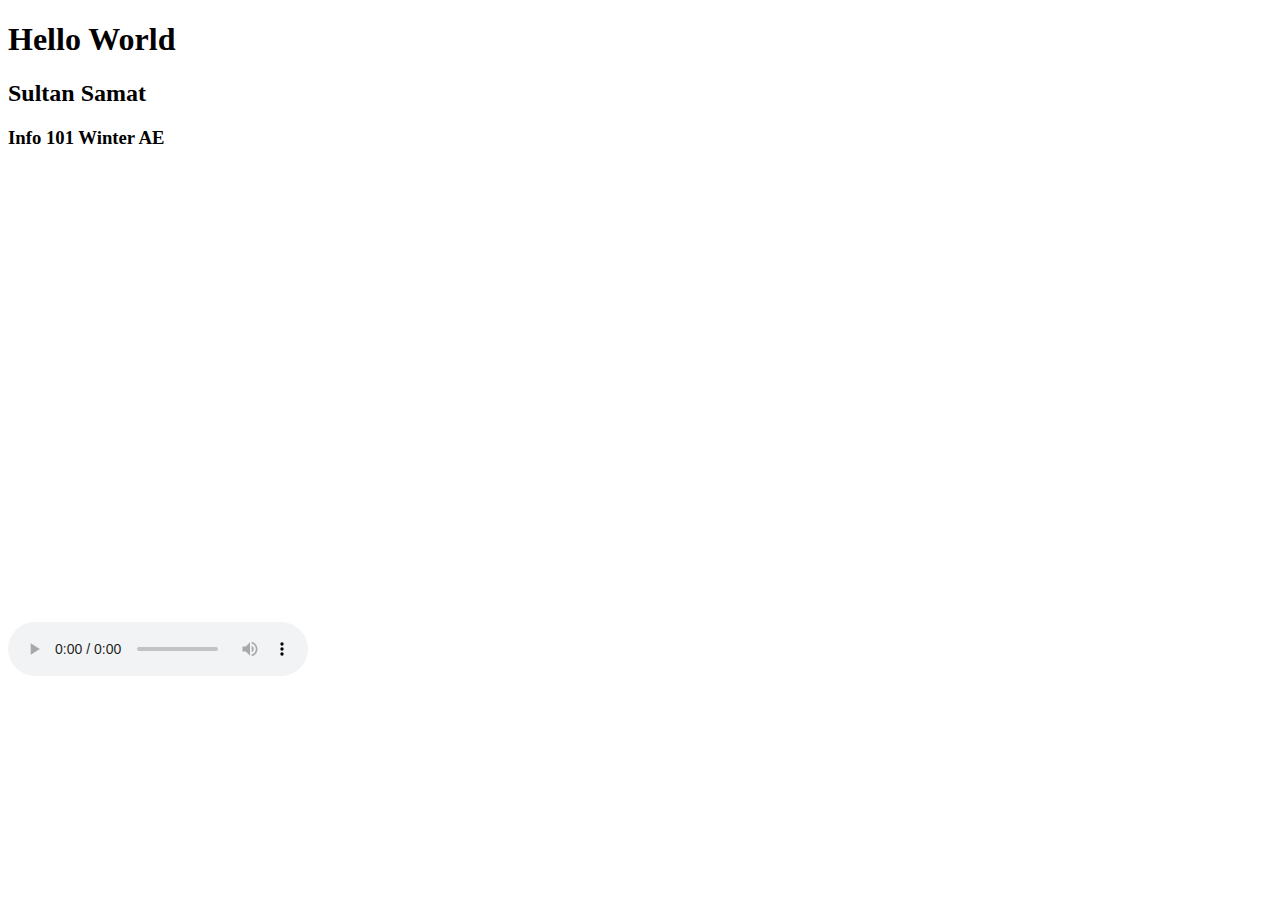
<file: embeddingOriginalWork.html>
<!DOCTYPE html>
<html>
<head>
    <title>Hello World</title>
</head>
<body>
    <h1>Hello World<h1>
    <h2>Sultan Samat</h2>
    <h3>Info 101 Winter AE</h3>
            <iframe width="560" height="315" src="https://www.youtube.com/embed/Al1yElDgc-A?start=180" frameborder="0"
                allow="accelerometer; autoplay; encrypted-media; gyroscope; picture-in-picture" allowfullscreen></iframe>
            <iframe src="https://www.google.com/maps/embed?pb=!1m18!1m12!1m3!1d2687.522809899397!2d-122.31982268473267!3d47.65483917918794!2m3!1f0!2f0!3f0!3m2!1i1024!2i768!4f13.1!3m3!1m2!1s0x549014f17056da87%3A0x15116c808dab10dd!2sMercer+Court!5e0!3m2!1sen!2sus!4v1547266990875"
                width="600" height="450" frameborder="0" style="border:0" allowfullscreen></iframe>
            <audio controls>
                <source src="http://media.w3.org/2010/07/bunny/04-Death_Becomes_Fur.mp4" type="audio/mp4">
            </audio>
</body>
</html>
</file>
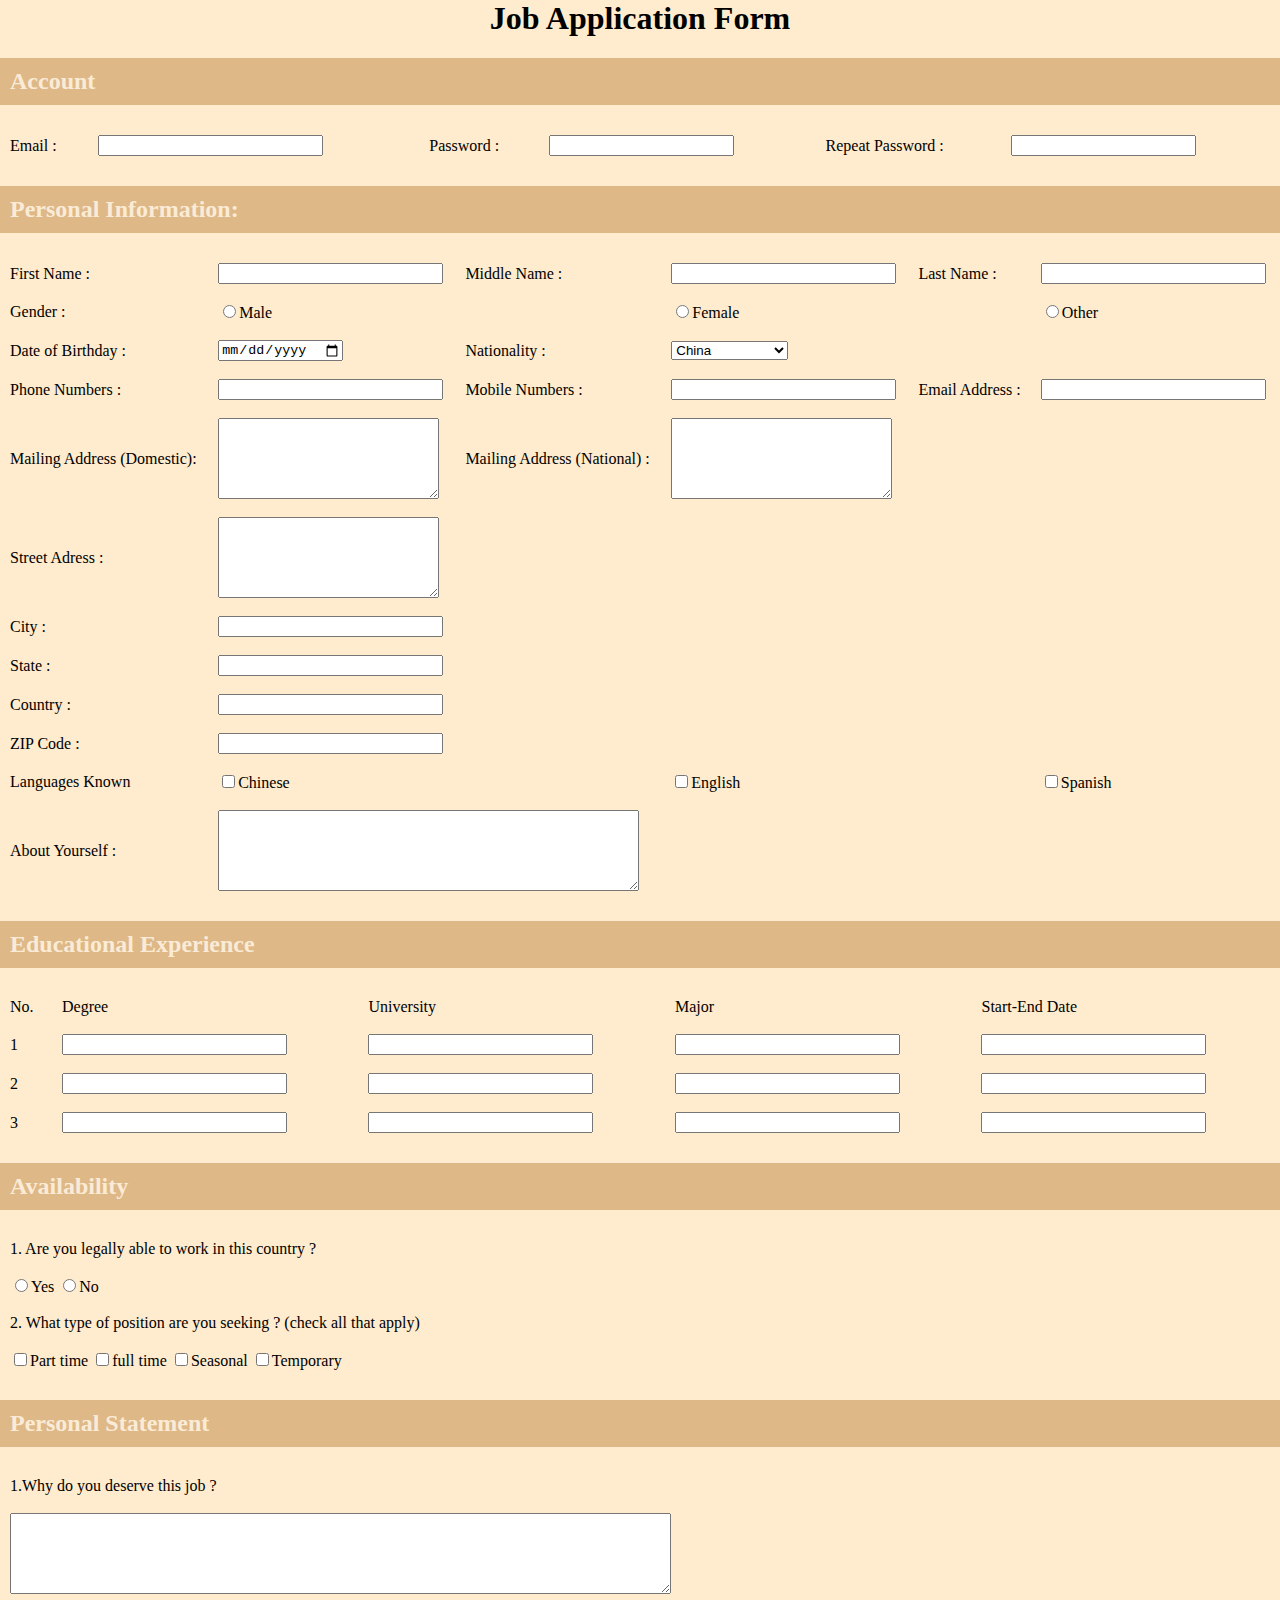
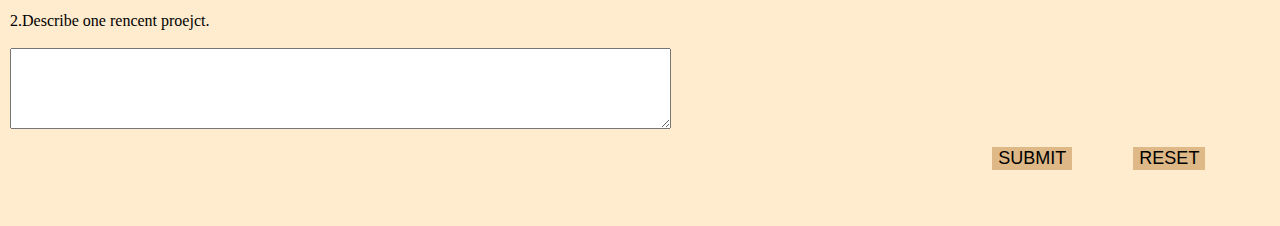
<file: jobApplicationForm.html>
<! DOCTYPE html>
<head>
    <meta charset="UTF-8">
    <title>Job Application Form</Form></title>
    <style>
        body{
            font-family:Georgia, 'Times New Roman', Times, serif;
            background-color:blanchedalmond;
            margin: 0;
        }
        h2{
           background-color:burlywood;
           text-align: left;
           padding: 10px;
           color: antiquewhite;
        }
        td{
            padding: 8px;
        }
        .button{
            background-color:burlywood;
            color:black;
            font-size: 18px;
            padding: 0px 25 px;
            border: none;
            margin-bottom: 30px;
        }
        .button:hover{
            cursor: pointer
            box-shadow: 5px 5px 5px red;
        }
    </style>
</head>
<body>
    <h1 align="center"> Job Application Form </h1>
    <form>
        <div class="account details">
            <h2>Account</h2>
            <table width="100%">
                <tr>
                    <td>Email : </td>
                    <td>
                        <input type="text" size="25">
                    </td>
                    <td>Password : </td>
                    <td>
                        <input type="password" name="pwd">
                    </td>
                    <td>Repeat Password : </td>
                    <td>
                        <input type="password" name="pwd">
                    </td>
                </tr>
            </table>
        </div>
        <div class="personal information">
            <h2>Personal Information:</h2>
            <table width="100%">   
                <tr>
                    <td>First Name : </td>
                    <td>
                        <input type="text" size="25">
                    </td>
                    <td>Middle Name : </td>
                    <td>
                        <input type="text" size="25">
                    </td>
                    <td>Last Name : </td>
                    <td>
                        <input type="text" size="25">
                    </td>     
                </tr>
                <tr>
                    <td>Gender : </td>
                    <td colspan="2">
                        <input type="radio" name="gender" value="Male">Male
                    </td>
                    <td colspan="2">
                        <input type="radio" name="gender" value="Female">Female
                    </td>
                    <td>
                        <input type="radio" name="gender" value="Other">Other
                    </td>
                </tr>              
                <tr>
                    <td>Date of Birthday : </td>
                    <td>
                        <input type="date">
                    </td>
                    <td>Nationality : </td>
                    <td>
                        <select>
                            <option>China</option>
                            <option>United States</option>
                            <option>United Kingdom</option>
                        </select>
                    </td>
                </tr>
                <tr>
                    <td>Phone Numbers : </td>
                    <td>
                        <input type="text" size="25">
                    </td>     
                    <td>Mobile Numbers : </td>
                    <td>
                        <input type="text" size="25">
                    </td>
                    <td>Email Address : </td>
                    <td>
                        <input type="text" size="25">
                    </td>
                </tr>                
                <tr>
                    <td>Mailing Address (Domestic): </td>
                    <td>
                        <textarea rows="5" cols="25"></textarea>
                    </td>    
                    <td>Mailing Address (National) : </td>
                    <td>
                        <textarea rows="5" cols="25"></textarea>
                    </td>      
                </tr>
                <tr>
                    <td>Street Adress :  </td>
                    <td>
                    <textarea rows="5" cols="25"></textarea>
                    </td>
                </tr>
                <tr>
                    <td>City :  </td>
                    <td>
                        <input type="text" size="25">
                    </td>
                </tr>
                <tr>
                    <td>State :  </td>
                    <td>
                        <input type="text" size="25">
                    </td>
                </tr>
                <tr>
                    <td>Country :  </td>
                    <td>
                        <input type="text" size="25">
                    </td>
                </tr>
                <tr>
                    <td>ZIP Code : </td>
                    <td>
                        <input type="text" size="25">
                    </td>
                </tr>
                <tr>
                    <td>Languages Known</td>
                    <td colspan="2">
                        <input type="checkbox" value="Chinese">Chinese
                    </td>
                    <td colspan="2">
                        <input type="checkbox" value="English">English
                    </td>
                    <td>
                        <input type="checkbox" value="Spanish">Spanish
                    </td>
                </tr>
                <tr>
                    <td>About Yourself : </td>
                    <td colspan="3">
                        <textarea rows="5" cols="50"></textarea>
                    </td>
                </tr>
            </table>
        </div>
        <div class="Educational Experience">
            <h2>Educational Experience</h2>
            <table width="100%">
                <tr>
                    <td>No.</td>
                    <td>Degree</td>
                    <td>University</td>
                    <td>Major</td>
                    <td>Start-End Date</td>
                </tr>
                <tr>
                    <td>1</td>
                    <td>
                        <input type="text" size="25>"
                    </td>
                    <td>
                        <input type="text" size="25">
                    </td>
                    <td>
                        <input type="text" size="25">
                    </td>
                    <td>
                        <input type="text" size="25">
                    </td>
                </tr>
                <tr>
                    <td>2</td>
                    <td>
                        <input type="text" size="25>"
                    </td>
                    <td>
                        <input type="text" size="25">                      
                    </td>
                    <td>
                        <input type="text" size="25">
                    </td>
                    <td>
                        <input type="text" size="25">                       
                    </td>
                </tr>
                <tr>
                    <td>3</td>
                    <td>
                        <input type="text" size="25>"
                    </td>                        
                    <td>
                       <input type="text" size="25">
                    </td>                            
                    <td>
                       <input type="text" size="25">
                    </td>
                    <td>
                        <input type="text" size="25">
                    </td>
                </tr>
            </table>
        </div>
        <div class="Availability">
            <h2>Availability</h2>
            <table width="100%">
                <tr>
                    <td>1. Are you legally able to work in this country ?</td>
                </tr>
                <tr>
                    <td colspan="1">
                        <input type="radio" name="Yes" value="Yes">Yes
                        <input type="radio" name="No" value="No">No
                    </td>
                </tr>
                <tr>
                    <td>2. What type of position are you seeking ? (check all that apply)</td>
                </tr>
                <tr>
                    <td>
                        <input type="checkbox" value="Part time">Part time
                        <input type="checkbox" value="Full time">full time
                        <input type="checkbox" value="Seasonal">Seasonal
                        <input type="checkbox" value="Temporary">Temporary
                    </td>
                </tr>
            </table>
        </div>
        <div class="Personal Statement">
            <h2>Personal Statement</h2>
            <table width="100%">
                <tr>
                    <td>1.Why do you deserve this job ? </td>
                </tr>
                <tr>
                    <td>
                        <textarea rows="5" cols="80"></textarea>
                    </td>
                </tr>
                <tr>
                    <td>2.Describe one rencent proejct.</td>
                </tr>
                <tr>
                    <td>
                        <textarea rows="5" cols="80"></textarea>
                    </td>
                </tr>
                <tr>
                    <td></td>
                    <td>
                        <input type="submit" value="SUBMIT" class="button">
                    </td>
                    <td>
                        <input type="reset" value="RESET" class="button">
                    </td>
                    <td></td>
                </tr>
            </table>
    </form>
</body>
</html>
</file>
